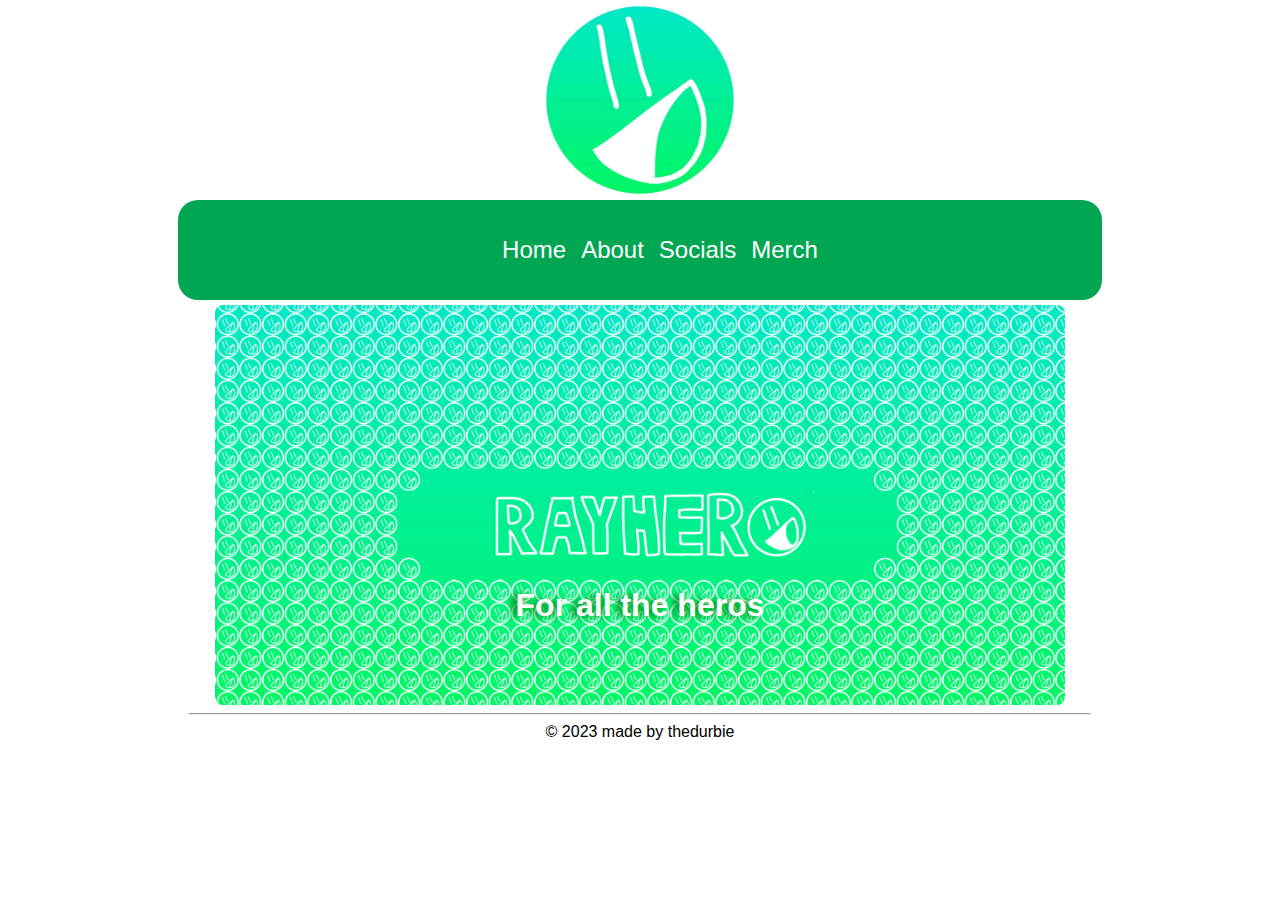
<file: index.html>
<!DOCTYPE html>
<html>
<head>
    <link rel="stylesheet" href="style.css">
</head>

<body>
    <header>
        <img src="img/channels4_profile.jpg">
        <nav>
            <ul>
                <li><a href="/">Home</a></li>
                <li><a href="about">About</a></li>
                <li><a href="socials">Socials</a></li>
                <li><a href="merch">Merch</a></li>
            </ul>
        </nav>
    </header>

    <main>
        <div id="banner">
            <div id="banner-text">
                <h1>For all the heros</h1>
            </div> 
        </div>
    </main>

    <footer>
        <hr>
        &copy; 2023 made by thedurbie
    </footer>
</body>
</html>
</file>
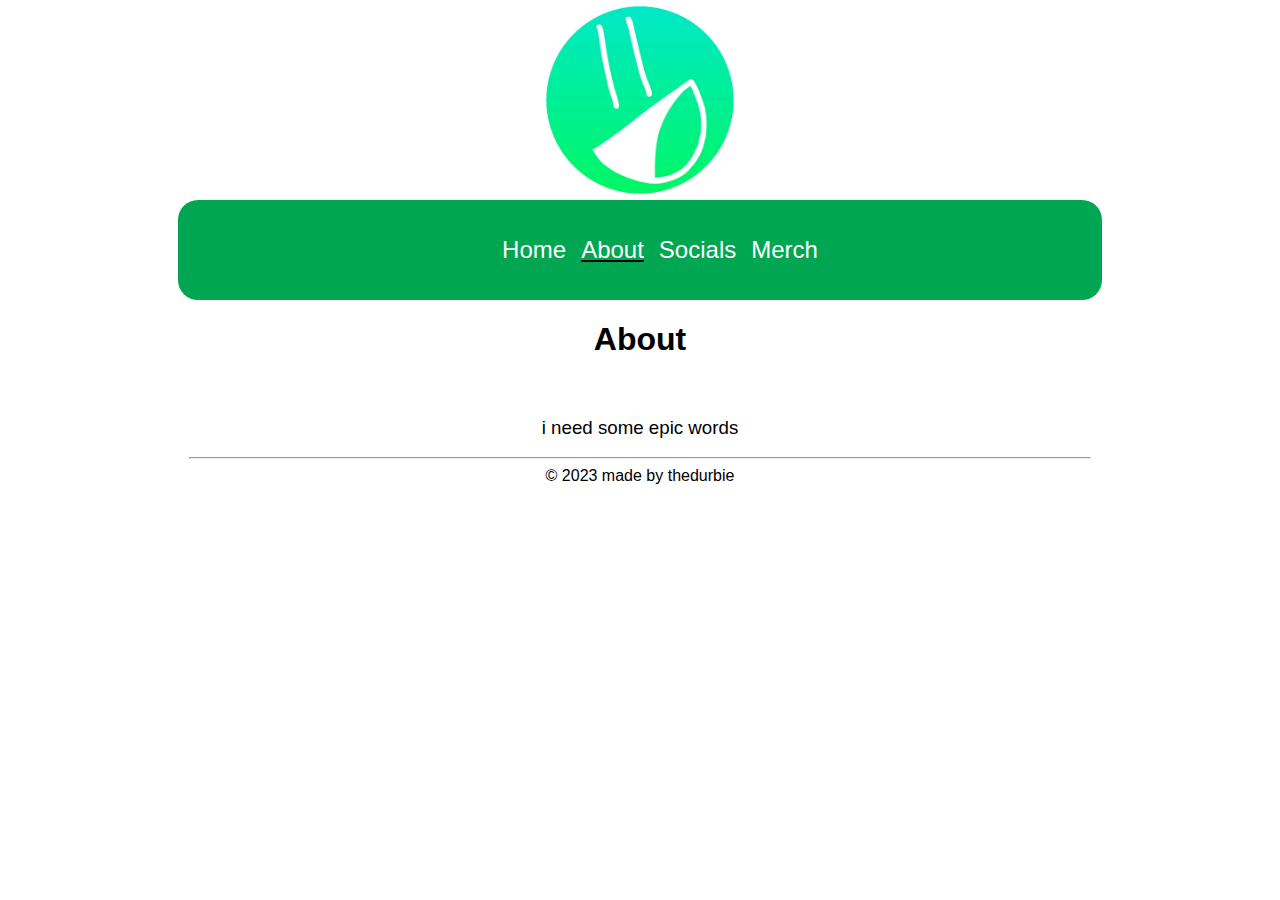
<file: about/index.html>
<!DOCTYPE html>
<html>
<head>
    <link rel="stylesheet" href="../style.css">
</head>

<body>
    <header>
        <img src="../img/channels4_profile.jpg">
        <nav>
            <ul>
                <li><a href="/">Home</a></li>
                <li id="activated"><a href="/about">About</a></li>
                <li><a href="/socials">Socials</a></li>
                <li><a href="/merch">Merch</a></li>
            </ul>
        </nav>
    </header>

    <main>
        <h1>About</h1>
        <br>
        <h3>i need some epic words</h3>
    </main>

    <footer>
        <hr>
        &copy; 2023 made by thedurbie
    </footer>
</body>
</html>
</file>
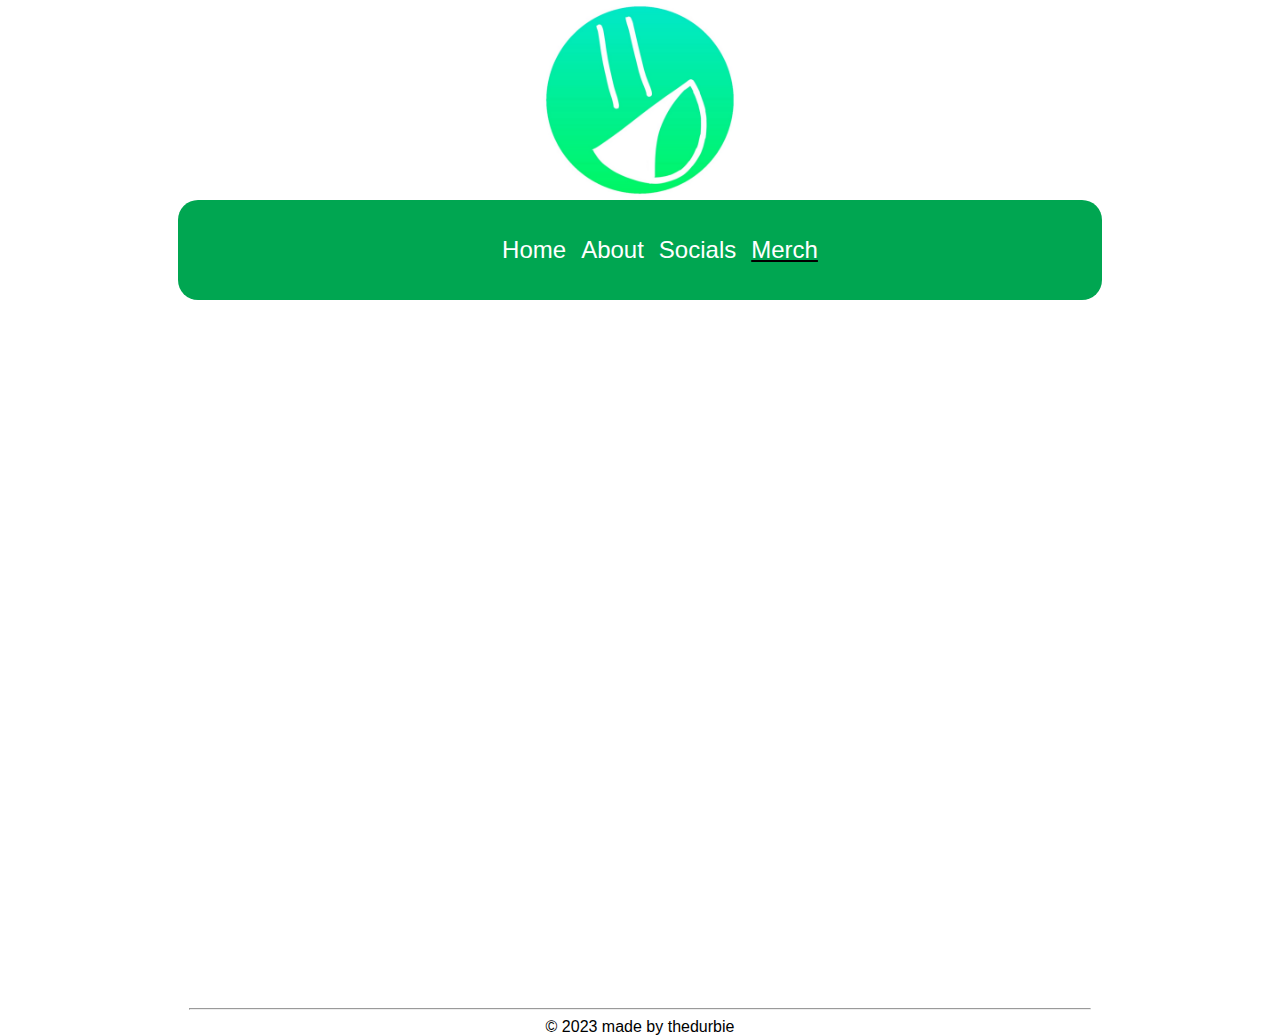
<file: merch/index.html>
<!DOCTYPE html>
<html>
<head>
    <link rel="stylesheet" href="../style.css">
</head>

<body>
    <header>
        <img src="../img/channels4_profile.jpg">
        <nav>
            <ul>
                <li><a href="/">Home</a></li>
                <li><a href="/about">About</a></li>
                <li><a href="/socials">Socials</a></li>
                <li id="activated"><a href="/merch">Merch</a></li>
            </ul>
        </nav>
    </header>

    <main>
        <iframe src="https://the-rayhero-shop.creator-spring.com/" name="myiFrame" scrolling="yes" frameborder="0" marginheight="0px" marginwidth="0px" height="700px" width="900px" allowfullscreen></iframe>
    </main>

    <footer>
        <hr>
        &copy; 2023 made by thedurbie
    </footer>
</body>
</html>
</file>
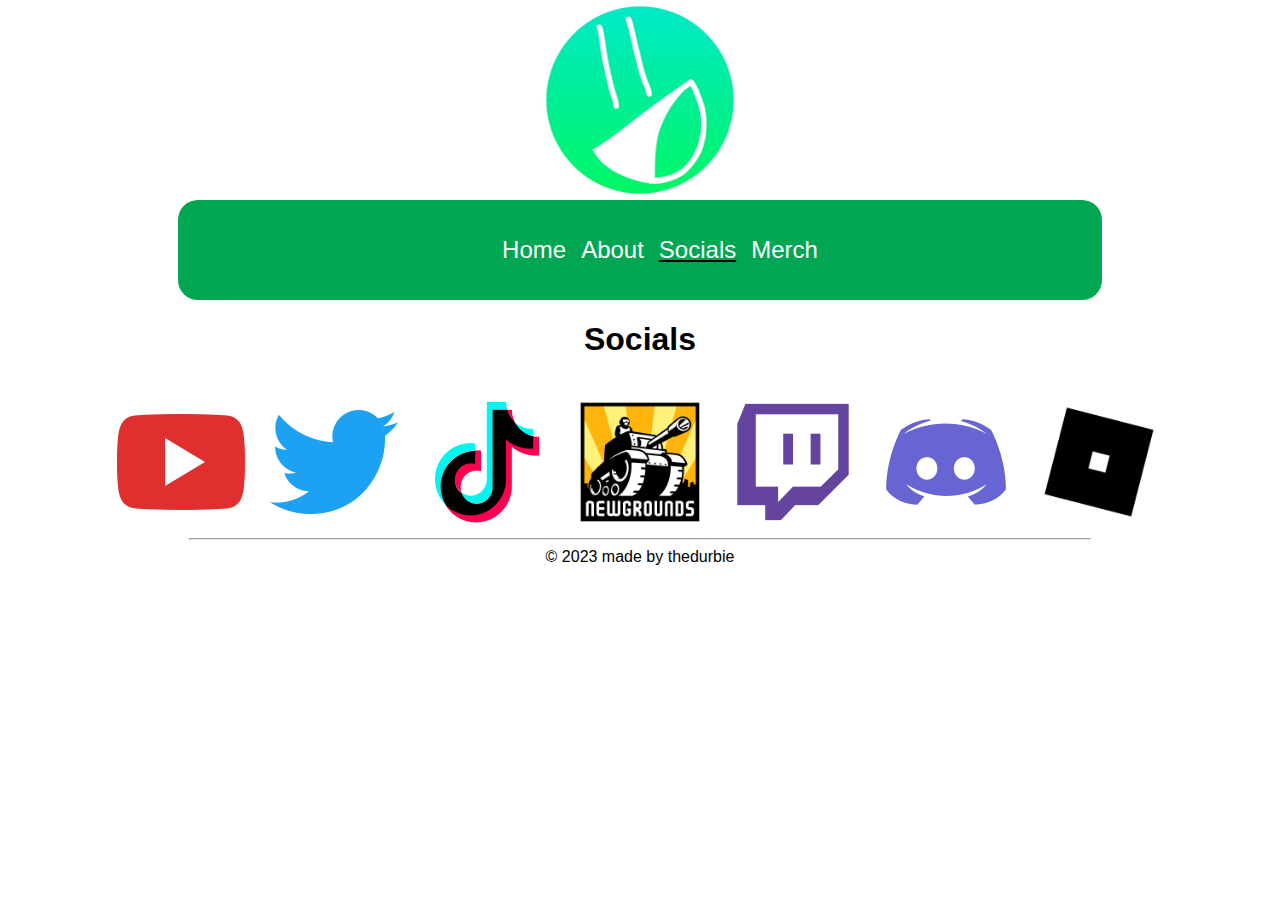
<file: socials/index.html>
<!DOCTYPE html>
<html>
<head>
    <link rel="stylesheet" href="../style.css">
</head>

<body>
    <header>
        <img src="../img/channels4_profile.jpg">
        <nav>
            <ul>
                <li><a href="/">Home</a></li>
                <li><a href="/about">About</a></li>
                <li id="activated"><a href="/socials">Socials</a></li>
                <li><a href="/merch">Merch</a></li>
            </ul>
        </nav>
    </header>

    <main>
        <h1>Socials</h1>
        <br>
        <div id="socials">
            <div><a href="https://youtube.com/@rayhero"><img class="s_icon" src="../img/yt.png"></a></div>
            <div><a href="https://twitter.com/rayherogaming"><img class="s_icon" src="../img/twitter.png"></a></div>
            <div><a href="https://tiktok.com/@rayher0"><img class="s_icon" src="../img/tt.png"></a></div>
            <div><a href="https://rayhero.newgrounds.com"><img class="s_icon" src="../img/ng.png"></a></div>
            <div><a href="https://twitch.tv/rayhero_gaming"><img class="s_icon" src="../img/twitch.png"></a></div>
            <div><a href="https://discord.gg/Aqsx3RErjv"><img class="s_icon" src="../img/discord.png"></a></div>
            <div><a href="https://roblox.com/users/369792774/profile"><img class="s_icon" src="../img/roblox.png"></a></div>
        </div>
    </main>

    <footer>
        <hr>
        &copy; 2023 made by thedurbie
    </footer>
</body>
</html>
</file>
<file: style.css>
:root{
    --ray-green: #00a651;
    --ray-blue: #008CFF;
  }
  
  html, body {
    margin: 0;
    font-family: sans-serif;
    background-color:none;
  }
  
  header{
    margin: 0 auto;
  }
  
  header img{
    display:flex;
    margin: 0 auto;
    max-width: 200px;
  }
  
  nav{
    max-width: 900px;
    margin: 0 auto;
    background-color: var(--ray-green);
    font-size:24px;
    padding:12px;
    border-radius: 20px;
  }
  
  ul{
    list-style: none;
    display: flex;
    flex-flow: row wrap;
    justify-content: center;
    gap: 15px;
    position: relative;
  }
  
  ul a{
    color: white;
    text-decoration: none;
  }
  
  ul a:hover{
    color: white;
    text-decoration: underline;
  }

  #activated{
    text-decoration: underline;
  }

  #banner{
    background-image: url("img/bg_home_banner.png");
    background-position: center;
    background-repeat: no-repeat;
    background-size: cover;
    position: relative;
    height: 400px;
    width: 850px;
    margin: 5px auto;
    background-position: center;
    border-radius: 8px;
  }

  #banner-text{
    text-align: center;
    position:absolute;
    bottom: 60px;
    left:50%;
    transform: translateX(-50%);
    color: white;
    text-shadow: -5px 1px 6px green;
  }

  h1{
    text-align: center;
  }

  h3{
    font-weight: normal;
    text-align: center;
  }

  #socials{
    display: flex;
    flex-flow: wrap;
    align-items: center;
    justify-content: center;
    gap: 25px;
  }

  .s_icon{
    max-width: 128px;
  }

  iframe{
    margin: 0 auto;
    display:block;
  }

  footer{
    text-align: center;
  }

  footer hr{
   max-width: 900px; 
  }
</file>
